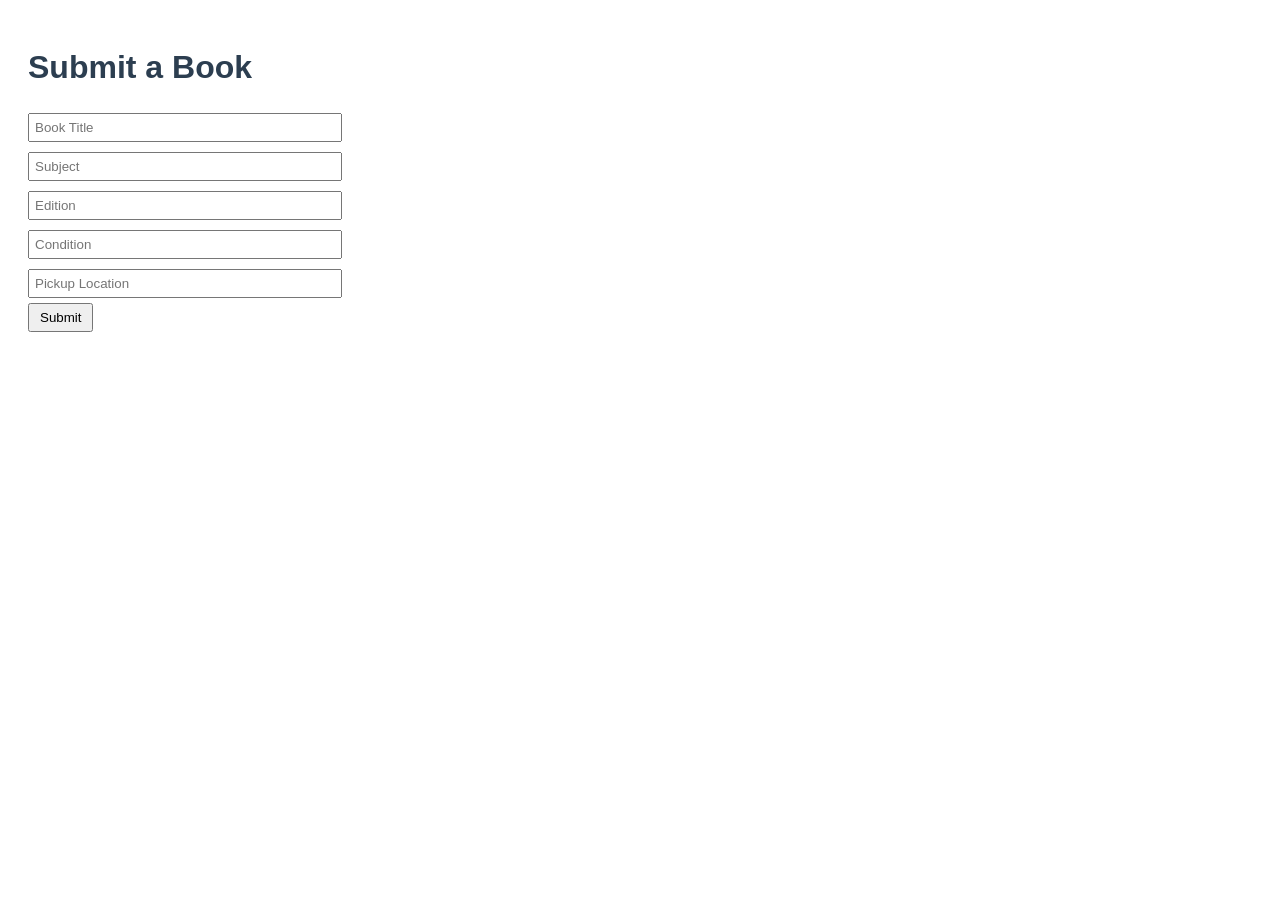
<file: public/submit.html>
<!DOCTYPE html>
<html lang="en">
<head>
    <meta charset="UTF-8">
    <title>Submit a Book</title>
    <link rel="stylesheet" href="style.css">
</head>
<body>
    <h1>Submit a Book</h1>
    <form id="bookForm">
        <input type="text" name="title" placeholder="Book Title" required><br>
        <input type="text" name="subject" placeholder="Subject" required><br>
        <input type="text" name="edition" placeholder="Edition" required><br>
        <input type="text" name="condition" placeholder="Condition" required><br>
        <input type="text" name="pickup" placeholder="Pickup Location" required><br>
        <button type="submit">Submit</button>
    </form>

    <script>
        const form = document.getElementById('bookForm');
        form.addEventListener('submit', async e => {
            e.preventDefault();
            const formData = new FormData(form);
            const data = Object.fromEntries(formData.entries());
            const res = await fetch('/api/listings', {
                method: 'POST',
                headers: { 'Content-Type': 'application/json' },
                body: JSON.stringify(data)
            });
            const result = await res.json();
            if(result.success) alert('Book added!');
            form.reset();
        });
    </script>
</body>
</html>
</file>
<file: public/style.css>
body { font-family: Arial, sans-serif; padding: 20px; }
h1 { color: #2c3e50; }
.book { border: 1px solid #ccc; padding: 10px; margin: 10px 0; }
form input { margin: 5px 0; padding: 5px; width: 300px; }
form button { padding: 5px 10px; }
</file>
